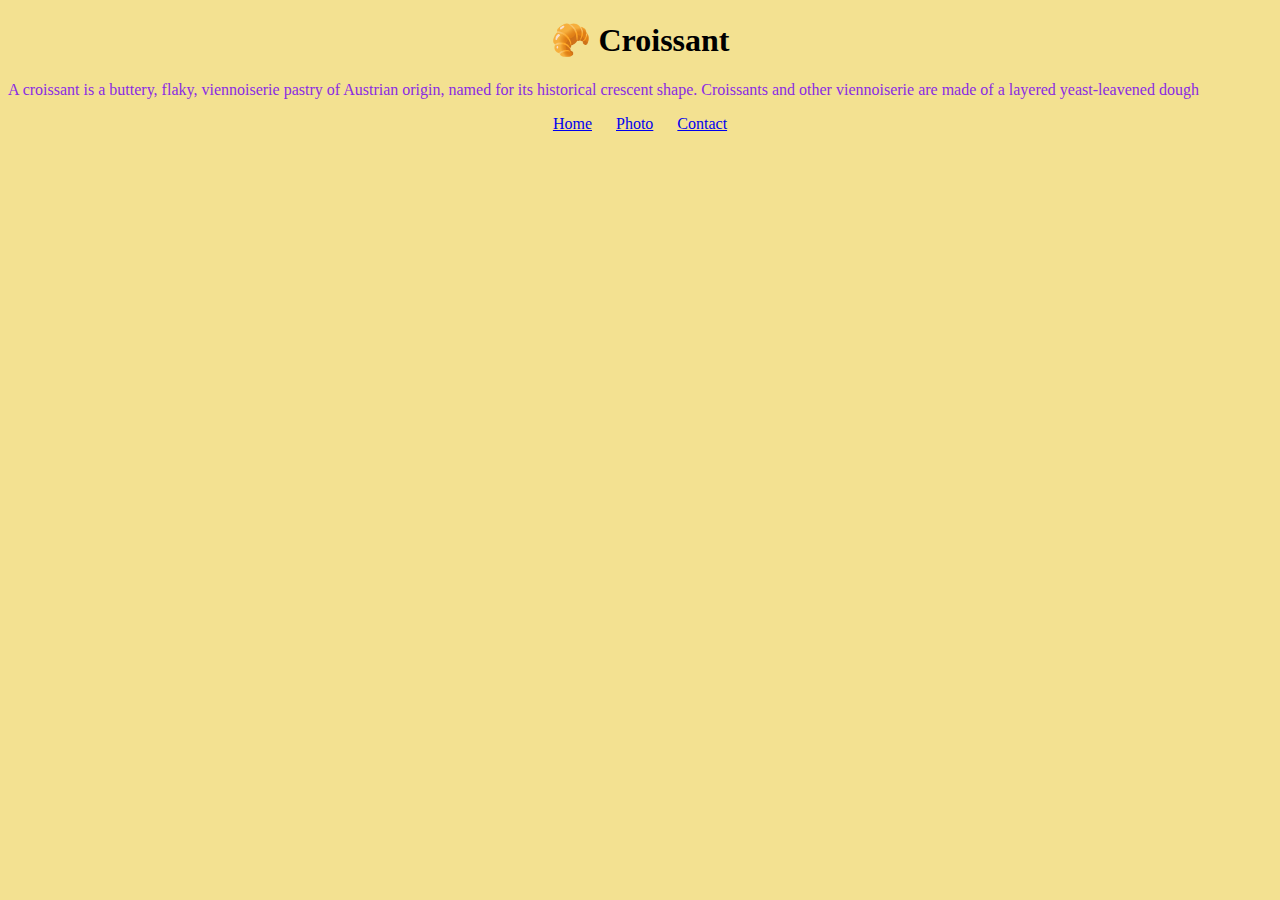
<file: index.html>
<!DOCTYPE html>
<html lang="en">
  <head>
    <meta charset="UTF-8" />
    <meta http-equiv="X-UA-Compatible" content="IE=edge" />
    <meta name="viewport" content="width=device-width, initial-scale=1.0" />
    <link rel="stylesheet" href="/styles.css" />
    <title>The best croissant in London - Croissant.com</title>
    <meta name="description" content="Taste the best croissant in town" />
  </head>
  <body>
    <h1>🥐 Croissant</h1>
    <p>
      A croissant is a buttery, flaky, viennoiserie pastry of Austrian origin,
      named for its historical crescent shape. Croissants and other viennoiserie
      are made of a layered yeast-leavened dough
    </p>
    <footer>
      <a href="/" title="Home"> Home</a>
      <a href="/image.html" title="Croissant photo"> Photo</a>
      <a href="/contact.html" title="Contact Croissant.com"> Contact</a>
    </footer>
  </body>
</html>
</file>
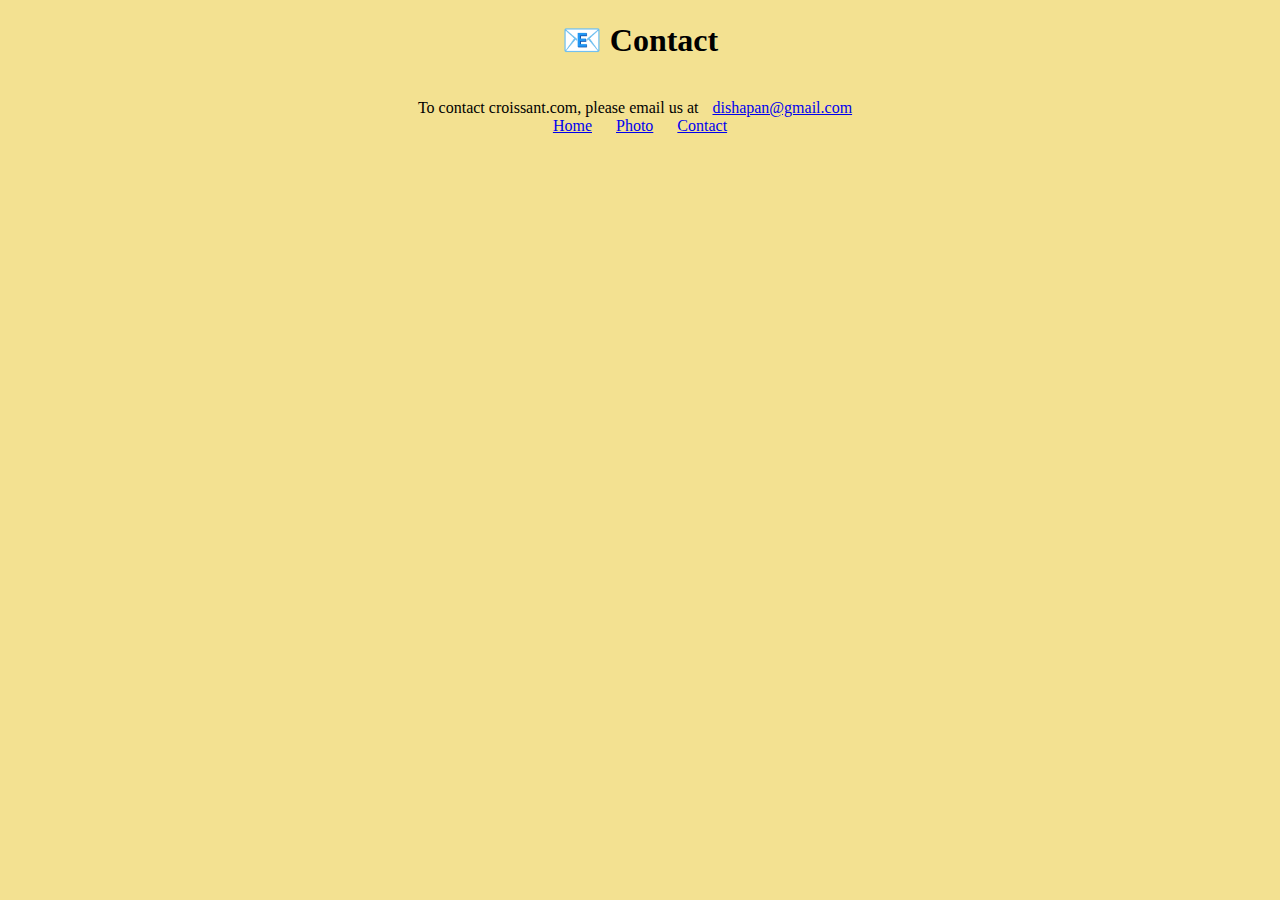
<file: contact.html>
<!DOCTYPE html>
<html lang="en">
  <head>
    <meta charset="UTF-8" />
    <meta http-equiv="X-UA-Compatible" content="IE=edge" />
    <meta name="viewport" content="width=device-width, initial-scale=1.0" />
    <link rel="stylesheet" href="styles.css" />
    <title>Contact us - Croissant.com</title>
    <meta
      name="description"
      content="Contact croissant.com to learn more about our homemade croissants"
    />
  </head>
  <body>
    <h1>📧 Contact</h1>
    <br />
    To contact croissant.com, please email us at
    <a href="mailto:dishapan@gmail.com">dishapan@gmail.com</a>
    <br />
    <div class="links">
      <a href="/">Home</a>
      <a href="/image.htm">Photo</a>
      <a href="/contact.html">Contact</a>
    </div>
  </body>
</html>
</file>
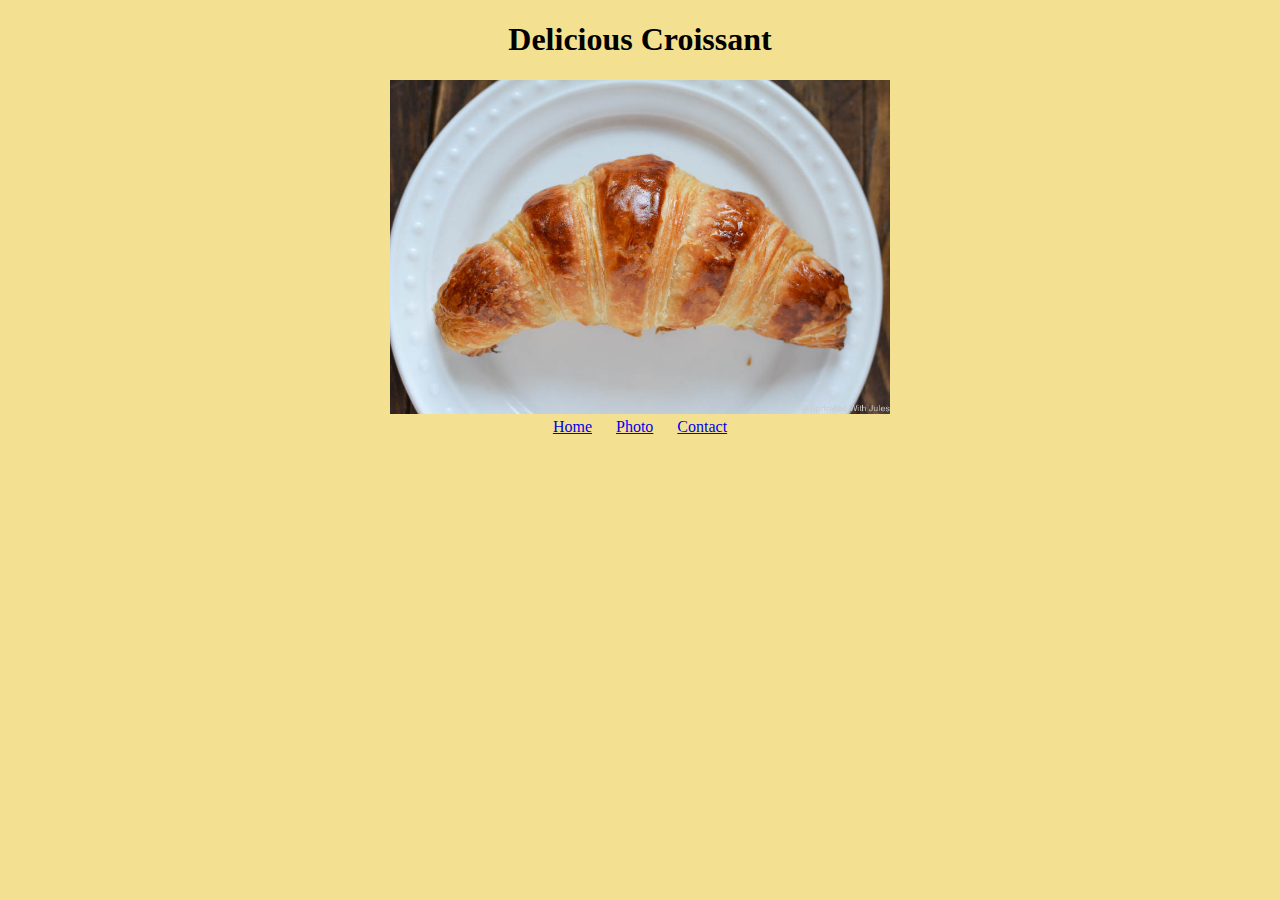
<file: image.html>
<!DOCTYPE html>
<html lang="en">
  <head>
    <meta charset="UTF-8" />
    <meta http-equiv="X-UA-Compatible" content="IE=edge" />
    <meta name="viewport" content="width=device-width, initial-scale=1.0" />
    <link rel="stylesheet" href="styles.css" />
    <title>An example of the perfect Croissant - Croissant.com</title>
    <meta
      name="description"
      content="Enjoy a beautiful picture of a homemade croissant"
    />
  </head>
  <body>
    <h1>Delicious Croissant</h1>
    <img src="croissant.jpg" width="500" />
    <br />
    <div class="links">
      <a href="/">Home</a>
      <a href="/image.html">Photo</a>
      <a href="/contact.html">Contact</a>
    </div>
  </body>
</html>
</file>
<file: styles.css>
body {
  background: rgb(243, 225, 145);
  text-align: center;
}
h1 {
  text-align: center;
}
p {
  text-align: justify;
  color: blueviolet;
}
.links {
  text-decoration: none;

  text-align: center;
}
a {
  margin: 0 10px;
}
</file>
